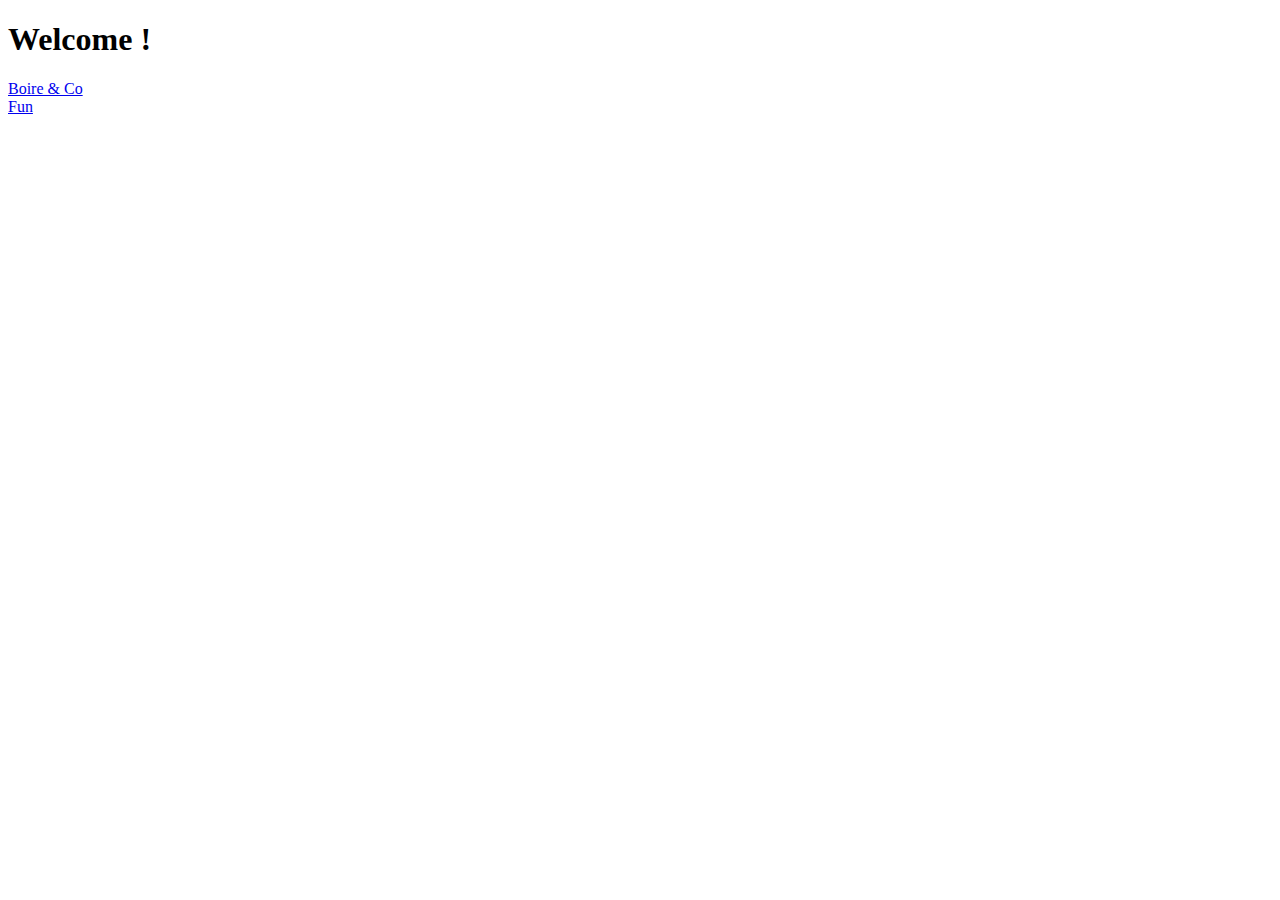
<file: index.html>
<!DOCTYPE html>
<html lang="en">
<head>
    <meta charset="UTF-8">
    <title>Welcome</title>
</head>
<body>
    <h1>Welcome !</h1>
    <a href="./boireandco/index.html">Boire & Co</a>
    <br>
    <a href="./dcedl/index.html">Fun</a>
</body>
</html>
</file>
